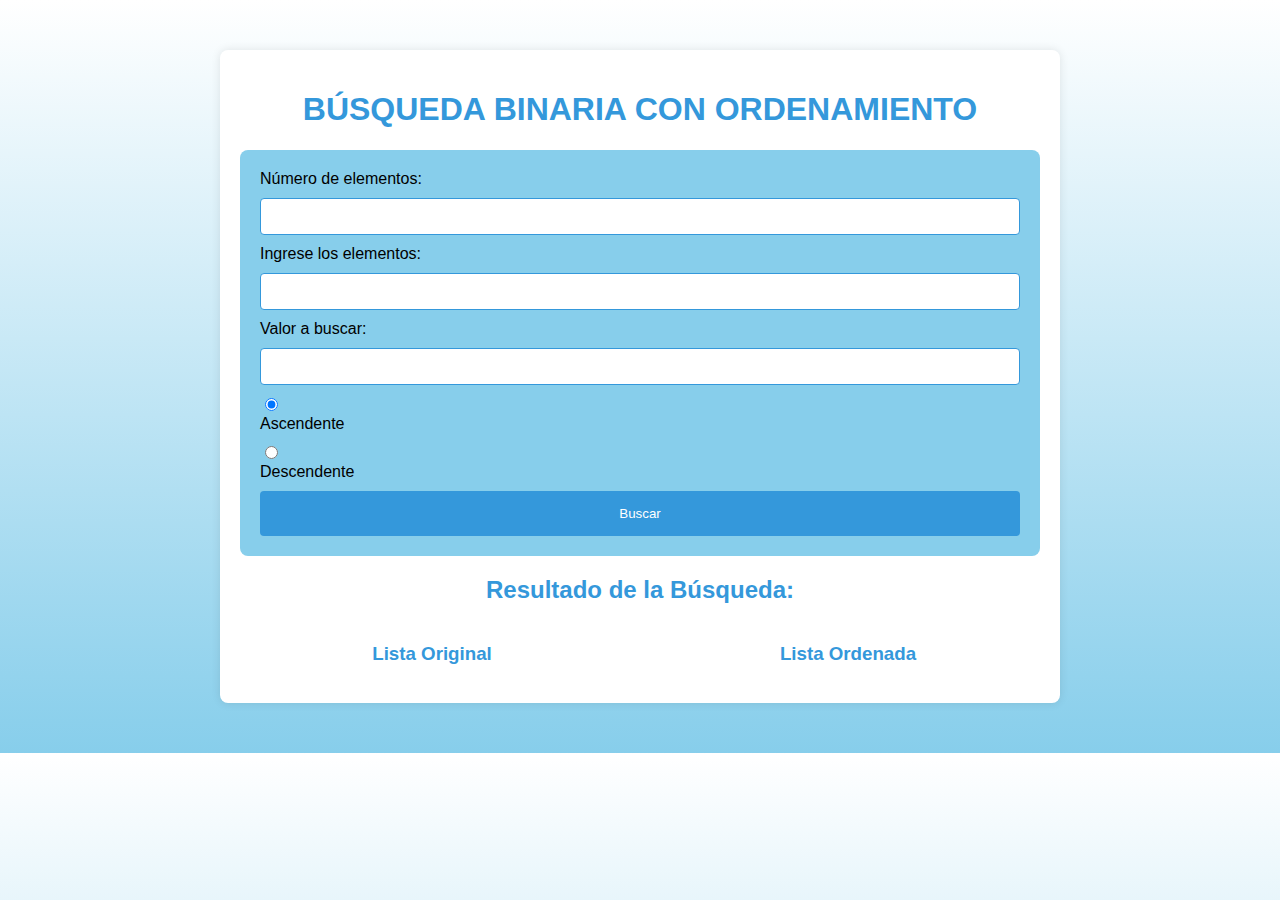
<file: busquedaBinaria/index.html>
<!DOCTYPE html>
<html lang="es">
<head>
    <meta charset="UTF-8">
    <meta name="viewport" content="width=device-width, initial-scale=1.0">
    <title>Búsqueda Binaria</title>
    <link rel="stylesheet" href="css/style.css">
</head>
<body>
    <div class="contenedor">
        <h1>BÚSQUEDA BINARIA CON ORDENAMIENTO</h1>
        <form id="formularioBusqueda">
            <label for="numElementos">Número de elementos:</label>
            <input type="number" id="numElementos" name="numElementos" required>

            <label for="elementosArray">Ingrese los elementos:</label>
            <input type="text" id="elementosArray" name="elementosArray" required>

            <label for="valorBusqueda">Valor a buscar:</label>
            <input type="number" id="valorBusqueda" name="valorBusqueda" required>

            
            <input type="radio" id="ascendente" name="orden" value="ascendente" checked>
            <label for="ascendente">Ascendente</label>

            <input type="radio" id="descendente" name="orden" value="descendente">
            <label for="descendente">Descendente</label>

            <button type="button" onclick="realizarBusquedaBinaria()">Buscar</button>
        </form>

        <div id="resultados">
            <h2>Resultado de la Búsqueda:</h2>
            <p id="mensajeResultado"></p>
        </div>

        <div id="listas">
            <div id="listaOriginal" class="lista">
                <h3>Lista Original</h3>
                <ul></ul>
            </div>

            <div id="listaOrdenada" class="lista">
                <h3>Lista Ordenada</h3>
                <ul></ul>
            </div>
        </div>
    </div>

    <script src="js/script.js"></script>
</body>
</html>
</file>
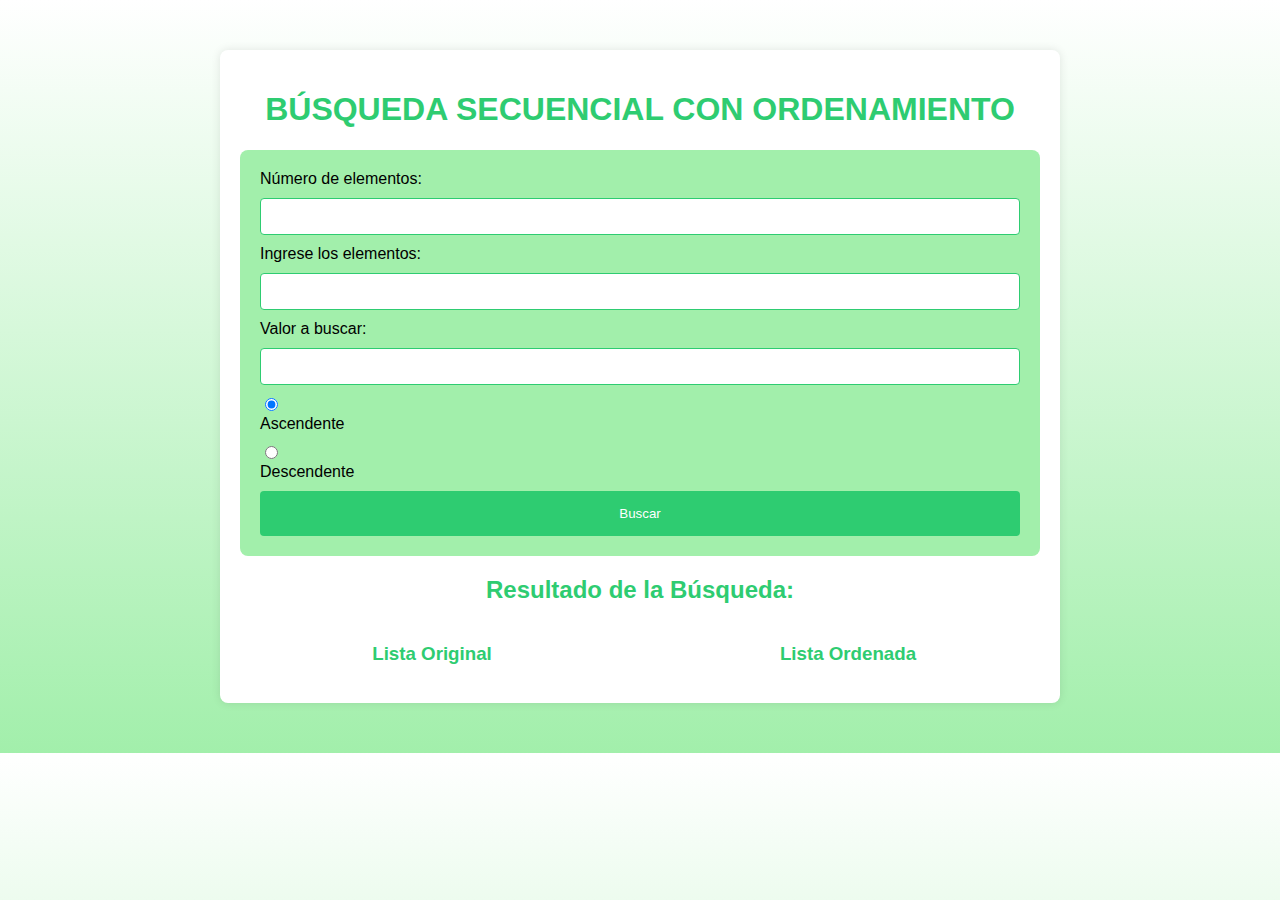
<file: busquedaSecuencial/index.html>
<!DOCTYPE html>
<html lang="es">
<head>
    <meta charset="UTF-8">
    <meta name="viewport" content="width=device-width, initial-scale=1.0">
    <title>Búsqueda Secuencial</title>
    <link rel="stylesheet" href="css/style.css">
</head>
<body>
    <div class="contenedor">
        <h1>BÚSQUEDA SECUENCIAL CON ORDENAMIENTO</h1>
        <form id="formularioBusqueda">
            <label for="numElementos">Número de elementos:</label>
            <input type="number" id="numElementos" name="numElementos" required>

            <label for="elementosArray">Ingrese los elementos:</label>
            <input type="text" id="elementosArray" name="elementosArray" required>

            <label for="valorBusqueda">Valor a buscar:</label>
            <input type="number" id="valorBusqueda" name="valorBusqueda" required>

           
            <input type="radio" id="ascendente" name="orden" value="ascendente" checked>
            <label for="ascendente">Ascendente</label>

            <input type="radio" id="descendente" name="orden" value="descendente">
            <label for="descendente">Descendente</label>

            <button type="button" onclick="realizarBusqueda()">Buscar</button>
        </form>

        <div id="resultados">
            <h2>Resultado de la Búsqueda:</h2>
            <p id="mensajeResultado"></p>
        </div>

        <div id="listas">
            <div id="listaOriginal" class="lista">
                <h3>Lista Original</h3>
                <ul></ul>
            </div>

            <div id="listaOrdenada" class="lista">
                <h3>Lista Ordenada</h3>
                <ul></ul>
            </div>
        </div>
    </div>

    <script src="js/script.js"></script>
</body>
</html>
</file>
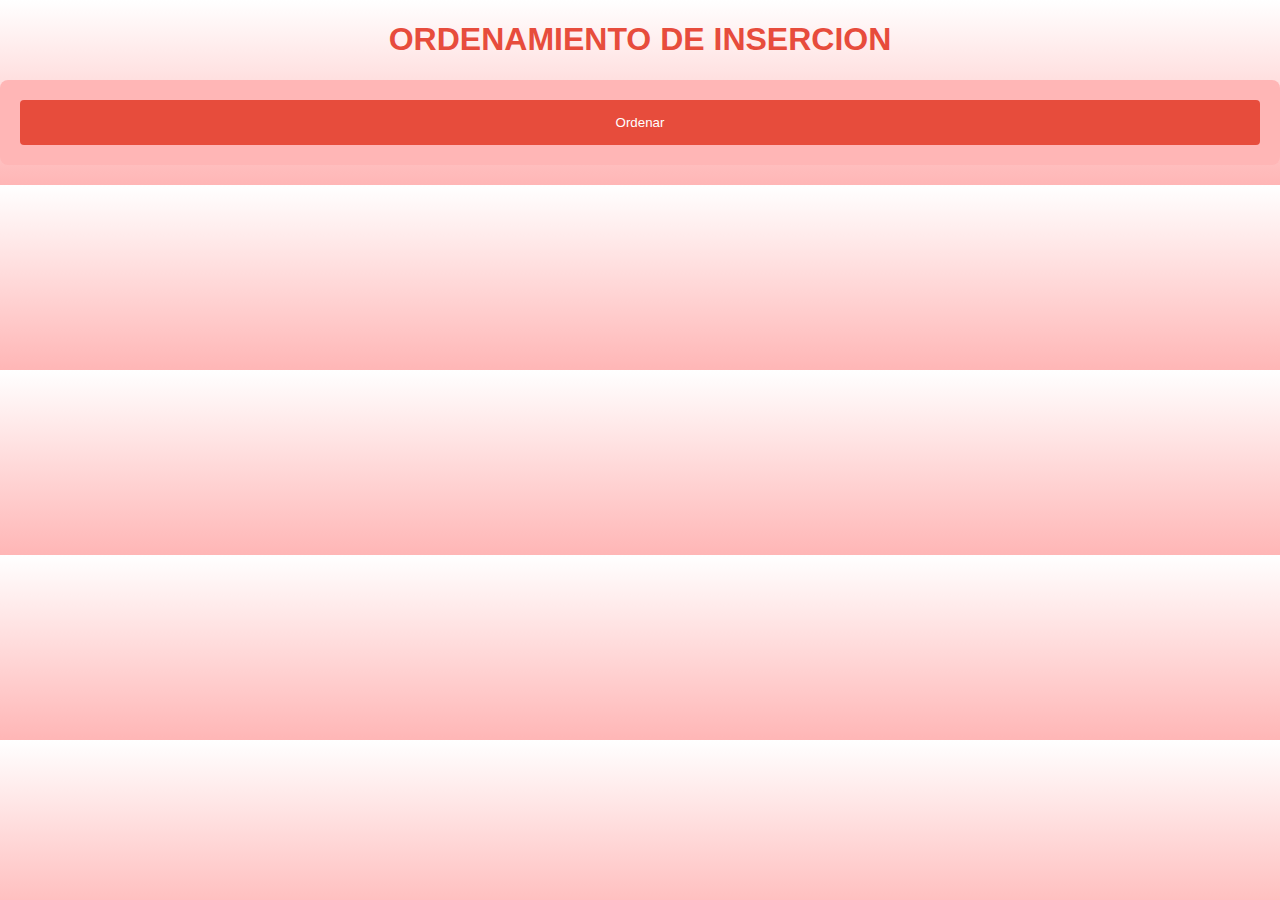
<file: ordenamientoInsercion/index.html>
<!DOCTYPE html>
<html lang="en">
<head>
    <meta charset="UTF-8">
    <meta name="viewport" content="width=device-width, initial-scale=1.0">
    <title>Ordenamiento</title>
    <link rel="stylesheet" href="css/style.css">
</head>
<body>
    <div class="container">
        <h1>ORDENAMIENTO DE INSERCION</h1>
        <form id="ordenamientoForm">
            
            <button type="button" onclick="ingresarDatos()">Ordenar</button>
        </form>

       
    <script src="js/script.js"></script>
</body>
</html>
</file>
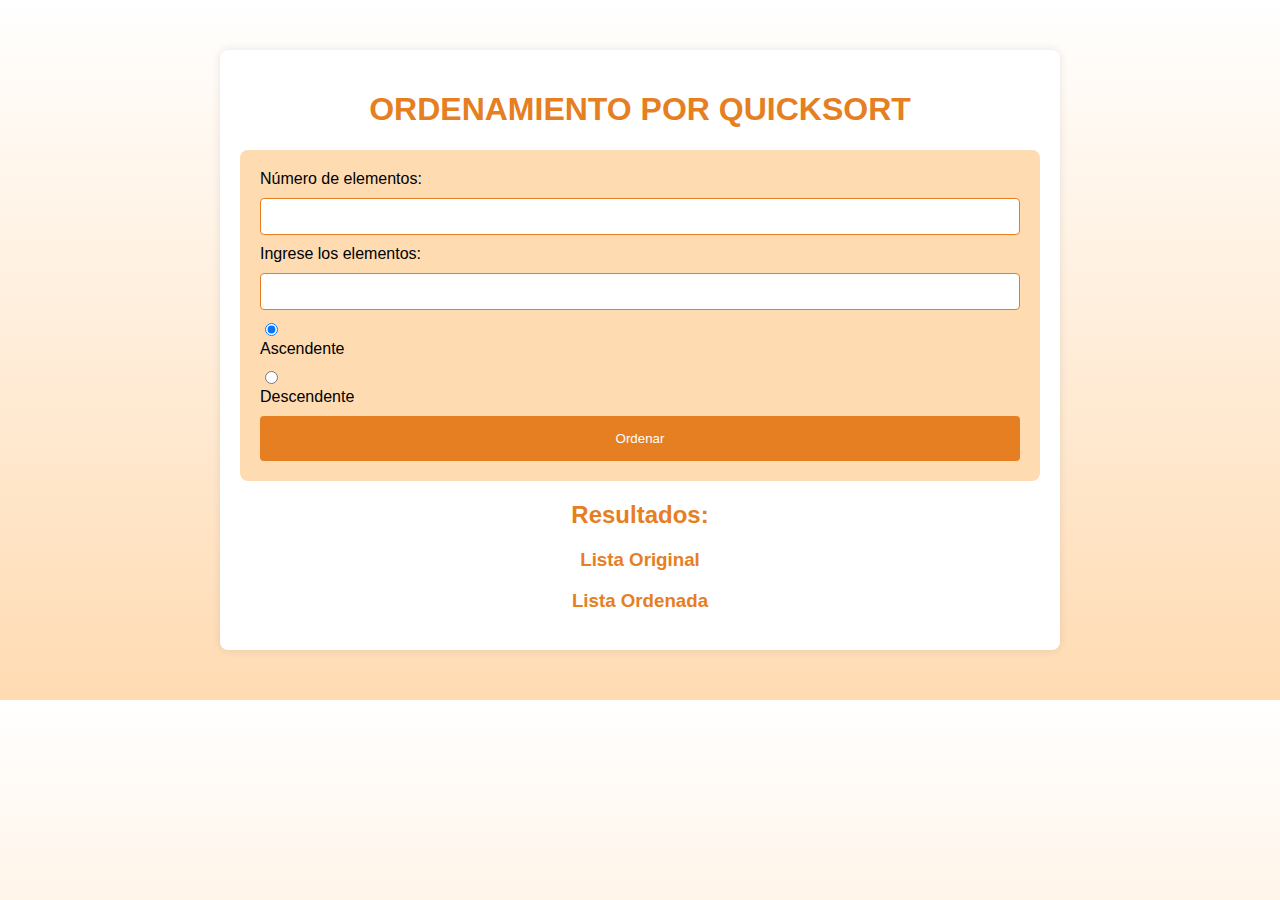
<file: ordenamientoQuicksort/index.html>
<!DOCTYPE html>
<html lang="es">
<head>
    <meta charset="UTF-8">
    <meta name="viewport" content="width=device-width, initial-scale=1.0">
    <title>Ordenamiento</title>
    <link rel="stylesheet" href="css/style.css">
</head>
<body>
    <div class="contenedor">
        <h1>ORDENAMIENTO POR QUICKSORT</h1>
        <form id="formularioOrdenamiento">
            <label for="numElementos">Número de elementos:</label>
            <input type="number" id="numElementos" name="numElementos" required>

            <label for="elementosArray">Ingrese los elementos:</label>
            <input type="text" id="elementosArray" name="elementosArray" required>

           
            <input type="radio" id="ascendente" name="orden" value="ascendente" checked>
            <label for="ascendente">Ascendente</label>

            <input type="radio" id="descendente" name="orden" value="descendente">
            <label for="descendente">Descendente</label>

            <button type="button" onclick="ingresarDatos()">Ordenar</button>
        </form>

        <div id="resultados">
            <h2>Resultados:</h2>
            <div id="original" class="lista">
                <h3>Lista Original</h3>
                <ul id="listaOriginal"></ul>
            </div>

            <div id="ordenada" class="lista">
                <h3>Lista Ordenada</h3>
                <ul id="listaOrdenada"></ul>
            </div>
        </div>
    </div>

    <script src="js/script.js"></script>
</body>
</html>
</file>
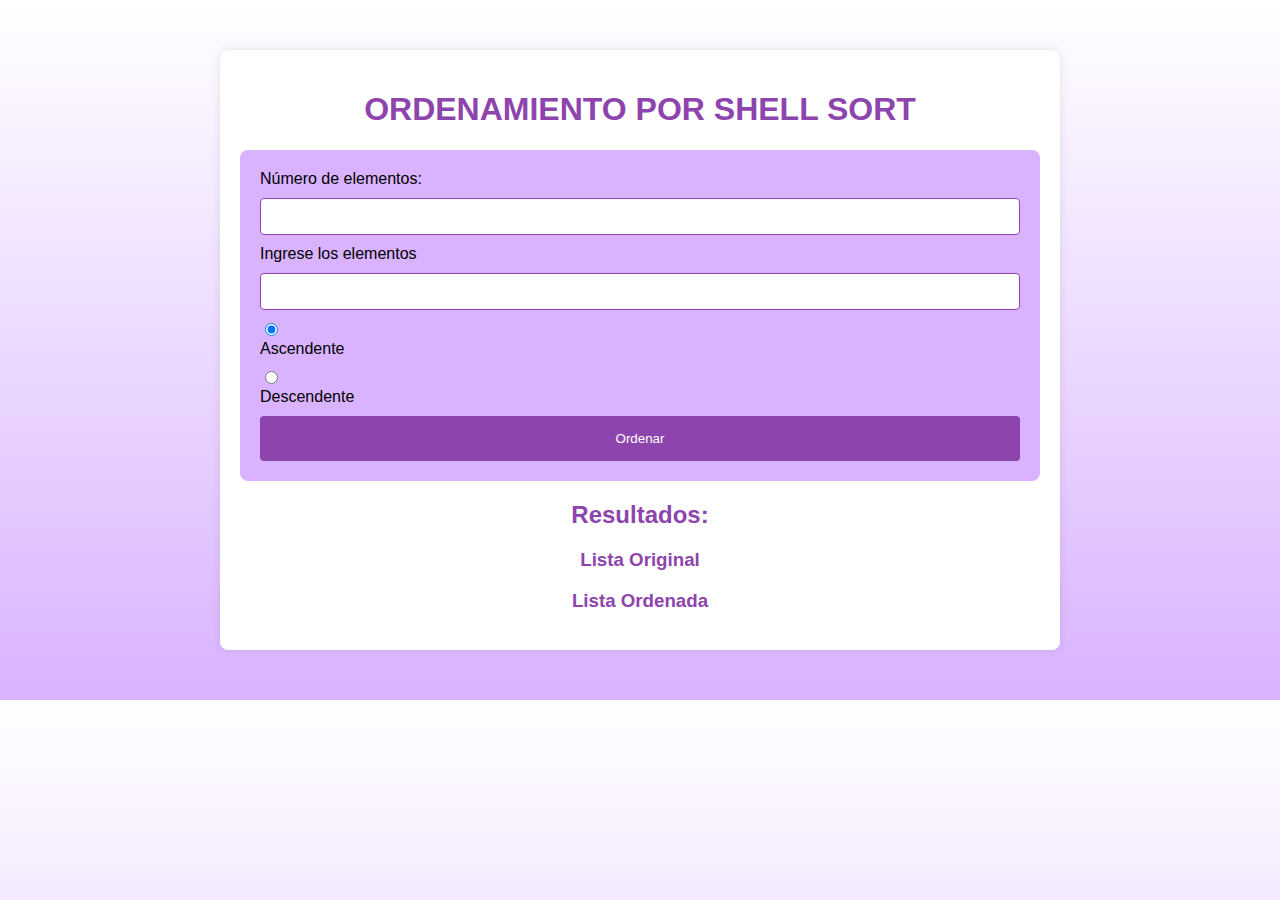
<file: ordenamientoShell/index.html>
<!DOCTYPE html>
<html lang="es">
<head>
    <meta charset="UTF-8">
    <meta name="viewport" content="width=device-width, initial-scale=1.0">
    <title>Ordenamiento</title>
    <link rel="stylesheet" href="css/style.css">
</head>
<body>
    <div class="contenedor">
        <h1>ORDENAMIENTO POR SHELL SORT</h1>
        <form id="formularioOrdenamiento">
            <label for="numElementos">Número de elementos:</label>
            <input type="number" id="numElementos" name="numElementos" required>

            <label for="elementosArray">Ingrese los elementos</label>
            <input type="text" id="elementosArray" name="elementosArray" required>

           
            <input type="radio" id="ascendente" name="orden" value="ascendente" checked>
            <label for="ascendente">Ascendente</label>

            <input type="radio" id="descendente" name="orden" value="descendente">
            <label for="descendente">Descendente</label>

            <button type="button" onclick="ingresarDatos()">Ordenar</button>
        </form>

        <div id="resultados">
            <h2>Resultados:</h2>
            <div id="original" class="lista">
                <h3>Lista Original</h3>
                <ul id="listaOriginal"></ul>
            </div>

            <div id="ordenada" class="lista">
                <h3>Lista Ordenada</h3>
                <ul id="listaOrdenada"></ul>
            </div>
        </div>
    </div>

    <script src="js/script.js"></script>
</body>
</html>
</file>
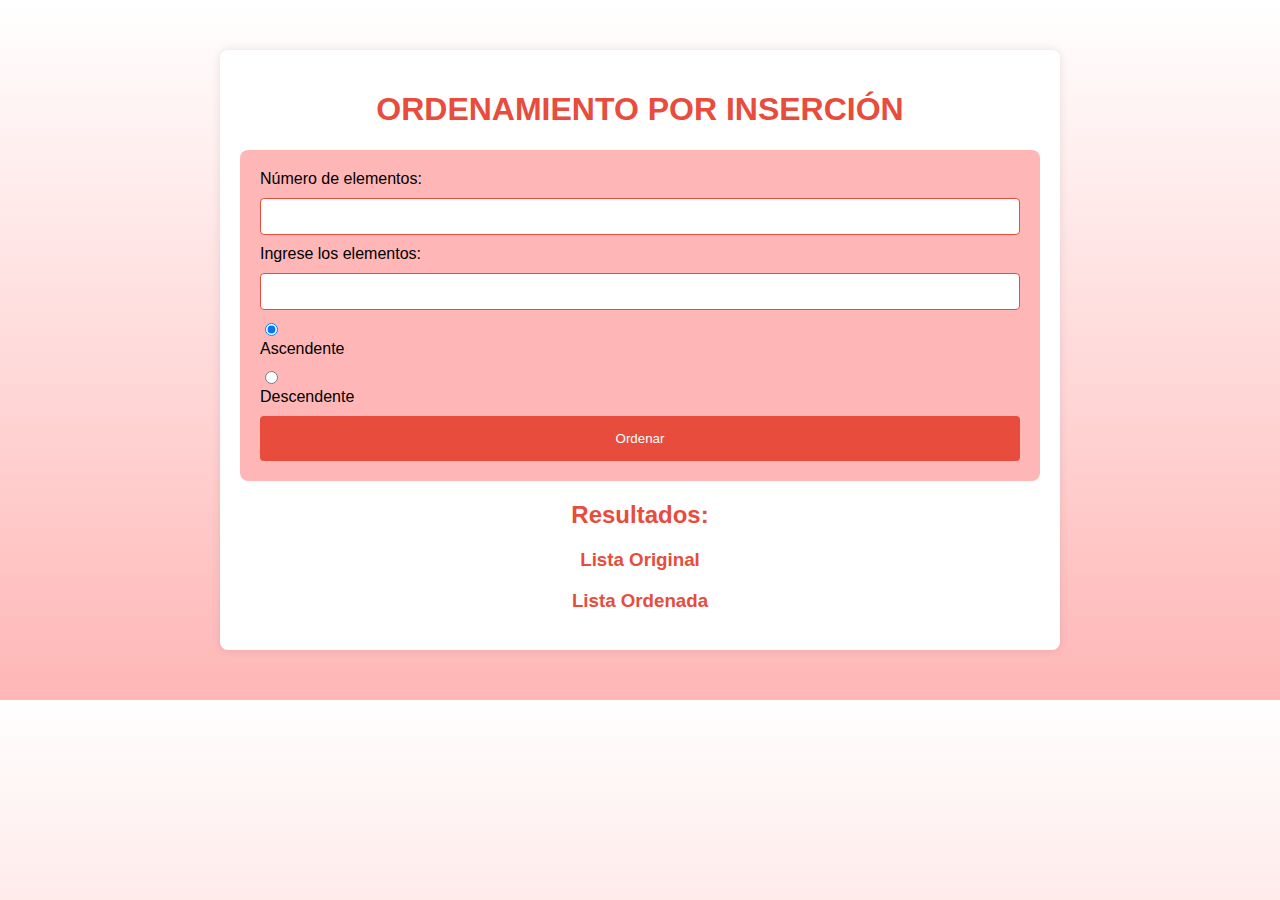
<file: ordenamientoInsercion/index2.html>
<!DOCTYPE html>
<html lang="es">
<head>
    <meta charset="UTF-8">
    <meta name="viewport" content="width=device-width, initial-scale=1.0">
    <title>Ordenamiento</title>
    <link rel="stylesheet" href="css/style.css">
</head>
<body>
    <div class="contenedor">
        <h1>ORDENAMIENTO POR INSERCIÓN</h1>
        <form id="formularioOrdenamiento">
            <label for="numElementos">Número de elementos:</label>
            <input type="number" id="numElementos" name="numElementos" required>

            <label for="elementosArray">Ingrese los elementos:</label>
            <input type="text" id="elementosArray" name="elementosArray" required>

            
            <input type="radio" id="ascendente" name="orden" value="ascendente" checked>
            <label for="ascendente">Ascendente</label>

            <input type="radio" id="descendente" name="orden" value="descendente">
            <label for="descendente">Descendente</label>

            <button type="button" onclick="ingresarDatos()">Ordenar</button>
        </form>

        <div id="resultados">
            <h2>Resultados:</h2>
            <div id="original" class="lista">
                <h3>Lista Original</h3>
                <ul id="listaOriginal"></ul>
            </div>

            <div id="ordenada" class="lista">
                <h3>Lista Ordenada</h3>
                <ul id="listaOrdenada"></ul>
            </div>
        </div>
    </div>

    <script src="js/script2.js"></script>
</body>
</html>
</file>
<file: busquedaBinaria/css/style.css>
body {
    margin: 0;
    padding: 0;
    font-family: 'Roboto', sans-serif; 
    background: linear-gradient(to bottom, #ffffff, #87CEEB);
  
}

.contenedor {
    max-width: 800px;
    margin: 50px auto;
    padding: 20px;
    background: #fff; 
    box-shadow: 0 0 10px rgba(0, 0, 0, 0.1);
    border-radius: 8px;
}
h1{
    text-align: center;
}

h1, h2, h3 {
    color: #3498db; 
}
h2,h3{
  
    text-align: center;

}

form {
    background: #87CEEB; 
    padding: 20px;
    border-radius: 8px;
    margin-bottom: 20px;
}

label {
    display: block;
    margin-bottom: 10px;
}

input[type="number"], input[type="text"] {
    width: calc(100% - 22px);
    padding: 10px;
    margin-bottom: 10px;
    border: 1px solid #3498db; 
    border-radius: 4px;
    font-family: 'Roboto', sans-serif;
}

button {
    width: 100%;
    padding: 15px;
    background-color: #3498db; 
    color: #fff; 
    border: none;
    border-radius: 4px;
    cursor: pointer;
    transition: background-color 0.3s ease;
}

button:hover {
    background-color: #e74c3c; 
}

#listas {
    display: flex;
    justify-content: space-between;
}

.lista {
    flex-basis: 48%;
}

ul {
    list-style: none;
    padding: 0;
    margin: 0;
}
</file>
<file: busquedaSecuencial/css/style.css>
body {
    margin: 0;
    padding: 0;
    font-family: 'Roboto', sans-serif; 
    background: linear-gradient(to bottom, #ffffff, #a2efab); 
   
}

.contenedor {
    max-width: 800px;
    margin: 50px auto;
    padding: 20px;
    background: #fff; 
    box-shadow: 0 0 10px rgba(0, 0, 0, 0.1);
    border-radius: 8px;
}
h1{
    text-align: center;
}

h1, h2, h3 {
    color: #2ecc71; 
}
h2,h3{
  
    text-align: center;

}

form {
    background: #a2efab; 
    padding: 20px;
    border-radius: 8px;
    margin-bottom: 20px;
}

label {
    display: block;
    margin-bottom: 10px;
}

input[type="number"], input[type="text"] {
    width: calc(100% - 22px);
    padding: 10px;
    margin-bottom: 10px;
    border: 1px solid #2ecc71; 
    border-radius: 4px;
    font-family: 'Roboto', sans-serif;
}

button {
    width: 100%;
    padding: 15px;
    background-color: #2ecc71; 
    color: #fff; 
    border: none;
    border-radius: 4px;
    cursor: pointer;
    transition: background-color 0.3s ease;
}

button:hover {
    background-color: #e74c3c; 
}

#listas {
    display: flex;
    justify-content: space-between;
}

.lista {
    flex-basis: 48%;
}

ul {
    list-style: none;
    padding: 0;
    margin: 0;
}
</file>
<file: ordenamientoInsercion/css/style.css>
body {
    margin: 0;
    padding: 0;
    font-family: 'Roboto', sans-serif; 
    background: linear-gradient(to bottom, #ffffff, #ffb6b6);
    
}

.contenedor {
    max-width: 800px;
    margin: 50px auto;
    padding: 20px;
    background: #fff; 
    box-shadow: 0 0 10px rgba(0, 0, 0, 0.1);
    border-radius: 8px;
}
h1{
    text-align: center;
}

h1, h2, h3 {
    color: #e74c3c; 
}

h2,h3{
  
    text-align: center;

}

form {
    background: #ffb6b6; 
    padding: 20px;
    border-radius: 8px;
    margin-bottom: 20px;
}

label {
    display: block;
    margin-bottom: 10px;
}

input[type="number"], input[type="text"] {
    width: calc(100% - 22px);
    padding: 10px;
    margin-bottom: 10px;
    border: 1px solid #e74c3c; 
    border-radius: 4px;
    font-family: 'Roboto', sans-serif;
}

button {
    width: 100%;
    padding: 15px;
    background-color: #e74c3c; 
    color: #fff; 
    border: none;
    border-radius: 4px;
    cursor: pointer;
    transition: background-color 0.3s ease;
}

button:hover {
    background-color: #ffb6b6; 
}

#listas {
    display: flex;
    justify-content: space-between;
}

.lista {
    flex-basis: 48%;
}

ul {
    list-style: none;
    padding: 0;
    margin: 0;
}
</file>
<file: ordenamientoQuicksort/css/style.css>
body {
    margin: 0;
    padding: 0;
    font-family: 'Roboto', sans-serif; 
    background: linear-gradient(to bottom, #ffffff, #ffdbb2); 
   
}

.contenedor {
    max-width: 800px;
    margin: 50px auto;
    padding: 20px;
    background: #fff; 
    box-shadow: 0 0 10px rgba(0, 0, 0, 0.1);
    border-radius: 8px;
}
h1{
    text-align: center;
}

h1, h2, h3 {
    color: #e67e22; 
}

h2,h3{
  
    text-align: center;

}

form {
    background: #ffdbb2; 
    padding: 20px;
    border-radius: 8px;
    margin-bottom: 20px;
}

label {
    display: block;
    margin-bottom: 10px;
}

input[type="number"], input[type="text"] {
    width: calc(100% - 22px);
    padding: 10px;
    margin-bottom: 10px;
    border: 1px solid #e67e22;
    border-radius: 4px;
    font-family: 'Roboto', sans-serif;
}

button {
    width: 100%;
    padding: 15px;
    background-color: #e67e22; 
    color: #fff; 
    border: none;
    border-radius: 4px;
    cursor: pointer;
    transition: background-color 0.3s ease;
}

button:hover {
    background-color: #ff9966; 
}

#listas {
    display: flex;
    justify-content: space-between;
}

.lista {
    flex-basis: 48%;
}

ul {
    list-style: none;
    padding: 0;
    margin: 0;
}
</file>
<file: ordenamientoShell/css/style.css>
body {
    margin: 0;
    padding: 0;
    font-family: 'Roboto', sans-serif;
    background: linear-gradient(to bottom, #ffffff, #d9b3ff); 
    
}

.contenedor {
    max-width: 800px;
    margin: 50px auto;
    padding: 20px;
    background: #fff; 
    box-shadow: 0 0 10px rgba(0, 0, 0, 0.1);
    border-radius: 8px;
}


h1{
    text-align: center;
}
h1, h2, h3 {
    color: #8e44ad; 
}

h2,h3{
  
        text-align: center;
    
}

form {
    background: #d9b3ff;
    padding: 20px;
    border-radius: 8px;
    margin-bottom: 20px;
}

label {
    display: block;
    margin-bottom: 10px;
}

input[type="number"], input[type="text"] {
    width: calc(100% - 22px);
    padding: 10px;
    margin-bottom: 10px;
    border: 1px solid #8e44ad; 
    border-radius: 4px;
    font-family: 'Roboto', sans-serif;
}

button {
    width: 100%;
    padding: 15px;
    background-color: #8e44ad; 
    color: #fff; 
    border: none;
    border-radius: 4px;
    cursor: pointer;
    transition: background-color 0.3s ease;
}

button:hover {
    background-color: #c39bd3;
}

#listas {
    display: flex;
    justify-content: space-between;
}

.lista {
    flex-basis: 48%;
}

ul {
    list-style: none;
    padding: 0;
    margin: 0;
}
</file>
